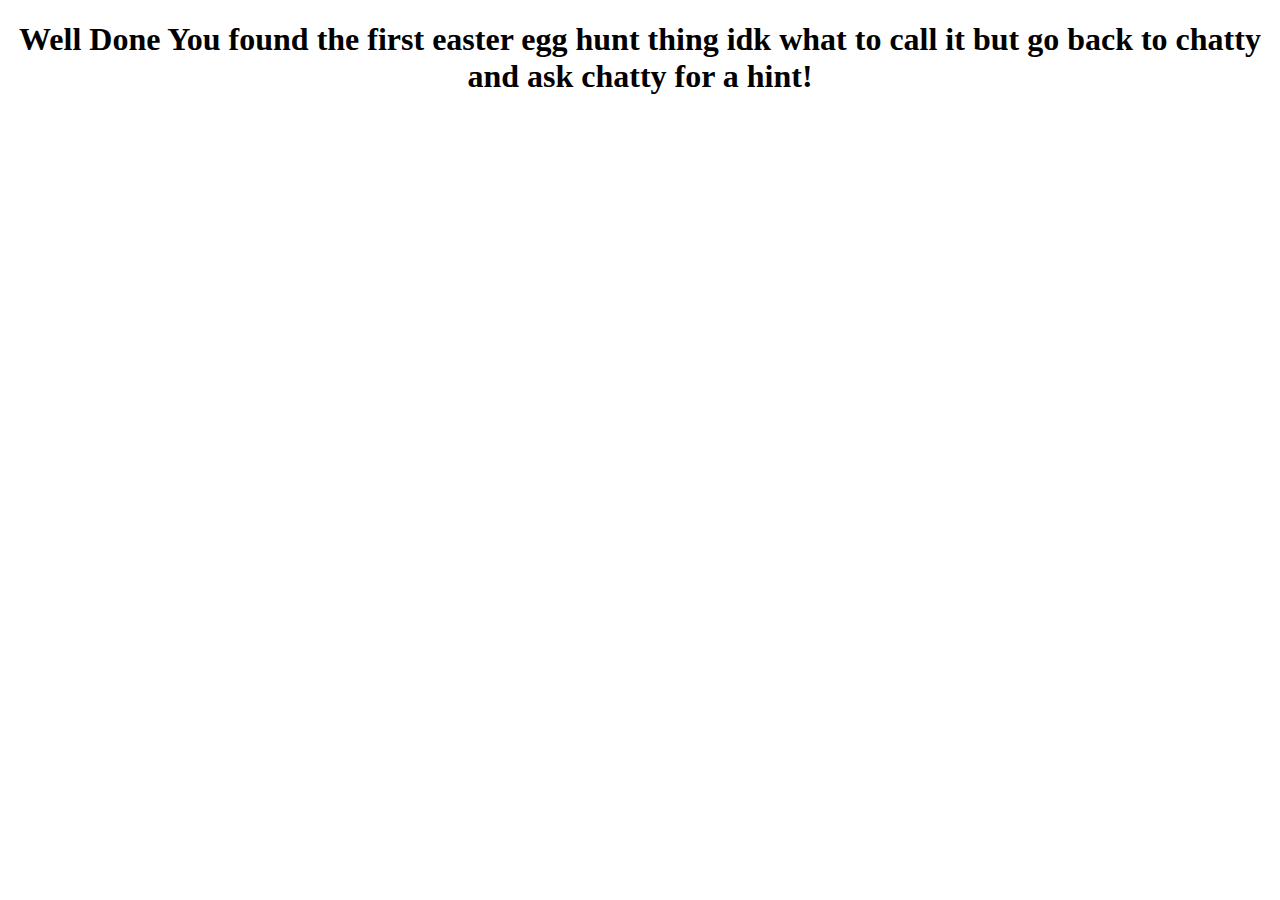
<file: EasterEgg/1down.html>
<!DOCTYPE html>
    <head>
        <title>Whats This.....?</title>
    </head>

<html>
    <body>
            <h1><center>Well Done You found the first easter egg hunt thing idk what to call it but go back to chatty and ask chatty for a hint!</center></h1>


    </body>



</html>
</file>
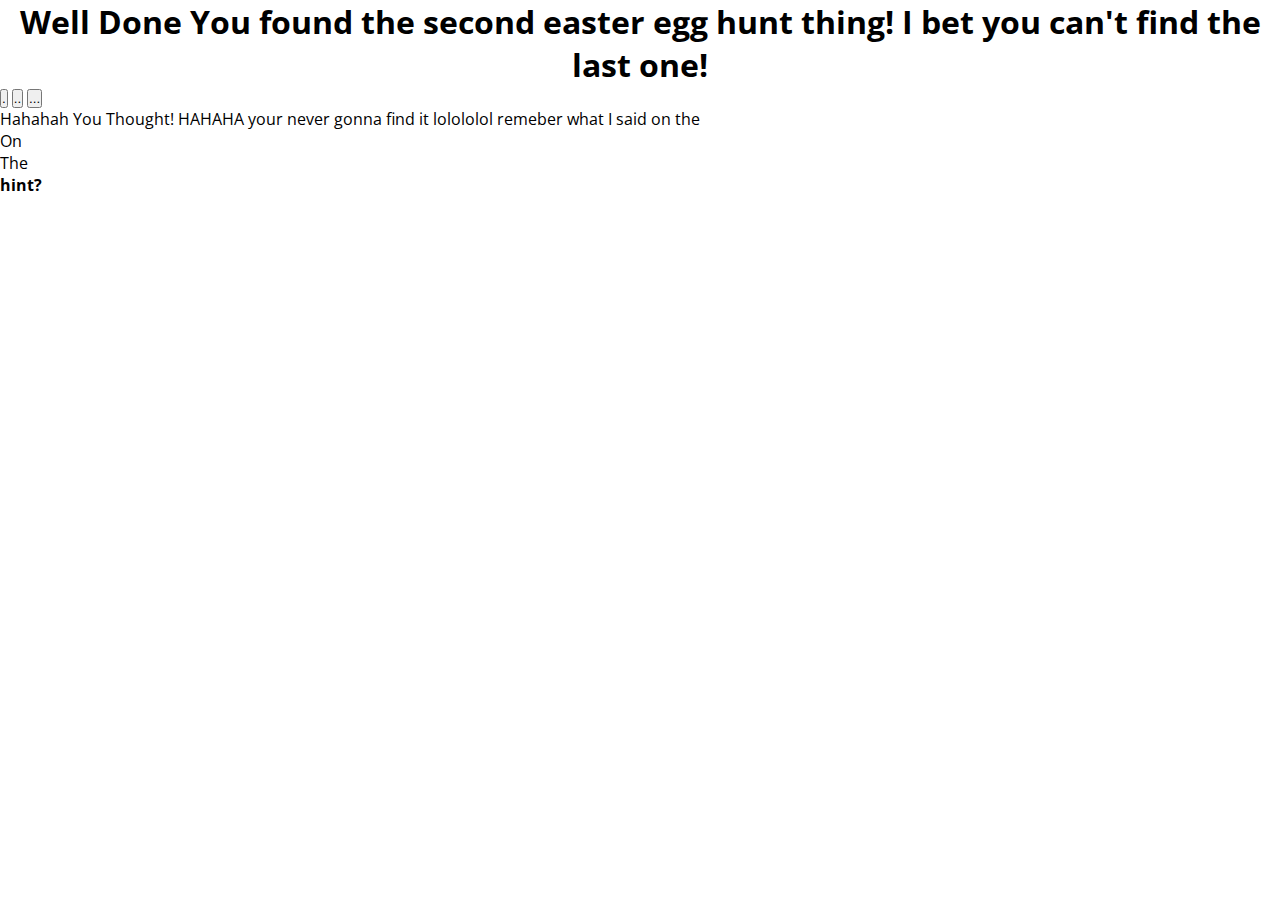
<file: EasterEgg/2.html>
<!DOCTYPE html>
    <head>
        <title>Whats This.....?</title>
        <meta name="viewport" content="width=device-width, initial-scale=1"><link rel="stylesheet" href="../changelogs.css">
    </head>

<html>
    <body>
            <h1><center>Well Done You found the second easter egg hunt thing! I bet you can't find the last one!</center></h1>

            <a href="https://www.youtube.com/watch?v=xvFZjo5PgG0"><button>.</button></a>
            <a href="https://www.dailymotion.com/video/x4ce0dl"><button>..</button></a>
            <a href="https://www.youtube.com/watch?v=xvFZjo5PgG0"><button>...</button></a>


            <p>Hahahah You Thought! HAHAHA your never gonna find it lolololol remeber what I said on the</p>
            <p>On</p>
            <p>The</p>
            <strong><a href="5648974.html">hint?</a></strong>

    </body>



</html>
</file>
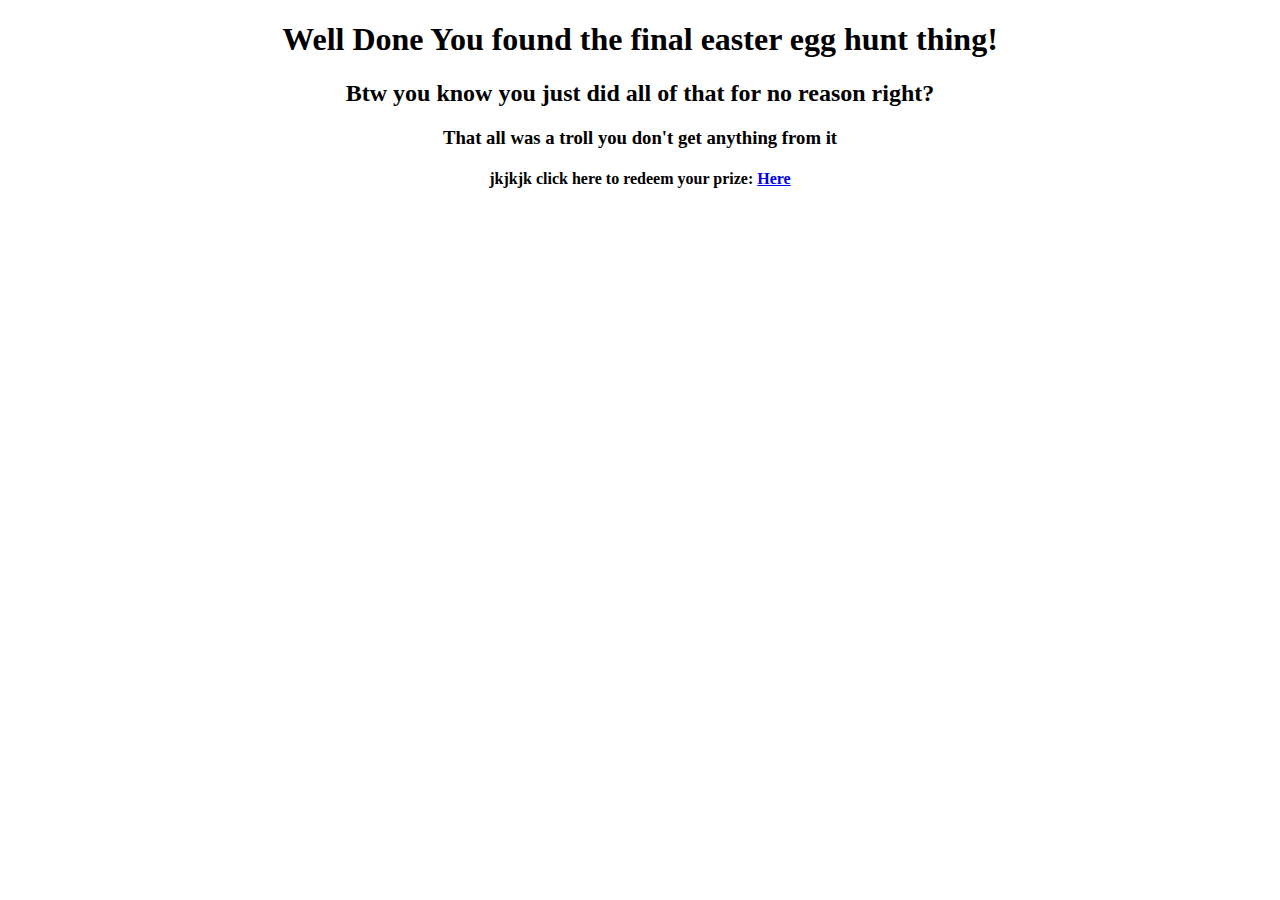
<file: EasterEgg/5648974.html>
<!DOCTYPE html>
    <head>
        <title>Congrats!</title>
    </head>

<html>
    <body>
            <h1><center>Well Done You found the final easter egg hunt thing!</center></h1>
            <h2><center>Btw you know you just did all of that for no reason right?</center></h2>
            <h3><center>That all was a troll you don't get anything from it</center></h3>
            <h4><center>jkjkjk click here to redeem your prize: <a href="https://www.youtube.com/watch?v=xvFZjo5PgG0">Here</a></center></h4>


    </body>



</html>
</file>
<file: changelogs.css>
@import url("https://fonts.googleapis.com/css?family=Lato:400,400i,700,700i|Open+Sans:400,400i,600,600i,700,700i|Roboto+Slab:300,400,700&subset=cyrillic");
html {
  box-sizing: border-box;
}

*::before,
*,
*::after {
  box-sizing: inherit;
  margin: 0;
  padding: 0;
}

body {
  font-family: "Open Sans", sans-serif;
}

img.emoji {
  height: 1em;
  width: 1em;
  margin: 0 0.05em 0 0.1em;
  vertical-align: -0.1em;
}

header {
  border-bottom: 1px solid #f3f3f3;
  padding: 1rem;
}
header.-fixed {
  position: fixed;
  top: 0;
  width: 100%;
  background: white;
  z-index: 1;
  cursor: pointer;
}
header > * {
  max-width: 1024px;
  margin: 0 auto;
}

header.-fixed + .wrap-content {
  padding-top: 60px;
}

.wrap-content {
  overflow-y: auto;
  min-height: calc(100vh - 64px);
  max-width: 1024px;
  margin: 0 auto;
}

article {
  padding: 10px;
}
article header {
  border-bottom: 1px solid #f3f3f3;
  padding: 1rem 0;
}
article section.version {
  margin: 1rem 0;
}
article section.version .header {
  position: relative;
  display: flex;
  align-items: center;
}
article section.version .header .version-num.-planned {
  color: rgba(0, 0, 0, 0.3);
}
article section.version .header .version-num.-labelled {
  display: inline-flex;
  padding: 0 4px;
  border: 2px solid rgba(0, 0, 0, 0.5);
  background: transparent;
  border-radius: 5px;
  align-items: center;
  justify-content: center;
}
article section.version .header .version-num.-deprecated {
  display: inline-flex;
  padding: 0 4px;
  border: 2px solid transparent;
  color: white;
  background: #4d4d4d;
  border-radius: 5px;
  align-items: center;
  justify-content: center;
}
article section.version .header .version-num.-declined {
  display: inline-flex;
  padding: 0 4px;
  border: 2px solid rgba(0, 0, 0, 0.3);
  color: rgba(0, 0, 0, 0.5);
  background: transparent;
  border-radius: 5px;
  align-items: center;
  justify-content: center;
  text-decoration: line-through;
}
article section.version .header .datetime {
  margin: 0 0 0 10px;
  color: rgba(0, 0, 0, 0.5);
}
article section.version .header > *:not(:first-child) {
  margin: 0 0 0 10px;
}
article section.version .label, article section.version .label-inline {
  display: inline-flex;
  padding: 4px 10px;
  margin: 20px 0 5px 0;
  border: 1px solid transparent;
  color: white;
  background: #bababa;
  border-radius: 9999px;
  align-items: center;
  justify-content: center;
}
article section.version .label.-s, article section.version .label-inline.-s {
  padding: 2px 6px;
  font-size: 10pt;
  cursor: pointer;
}
article section.version .label.-m, article section.version .label-inline.-m {
  padding: 4px 10px;
  font-size: 12pt;
}
article section.version .label.-l, article section.version .label-inline.-l {
  padding: 6px 14px;
  font-size: 14pt;
}
article section.version .label.-yellow, article section.version .label-inline.-yellow {
  color: black;
  background: #FDD835;
}
article section.version .label.-blue, article section.version .label-inline.-blue {
  color: white;
  background: #2196F3;
}
article section.version .label.-green, article section.version .label-inline.-green {
  color: white;
  background: #4CAF50;
}
article section.version .label.-orange, article section.version .label-inline.-orange {
  color: white;
  background: #FF9800;
}
article section.version .label.-red, article section.version .label-inline.-red {
  color: white;
  background: #f44336;
}
article section.version .label.-ghost, article section.version .label-inline.-ghost {
  background: transparent;
  border: 2px solid #bababa;
  color: #bababa;
  font-weight: 600;
}
article section.version .label.-ghost.-yellow, article section.version .label-inline.-ghost.-yellow {
  color: black;
  border-color: #FDD835;
}
article section.version .label.-ghost.-blue, article section.version .label-inline.-ghost.-blue {
  color: #2196F3;
  border-color: #2196F3;
}
article section.version .label.-ghost.-green, article section.version .label-inline.-ghost.-green {
  color: #4CAF50;
  border-color: #4CAF50;
}
article section.version .label.-ghost.-orange, article section.version .label-inline.-ghost.-orange {
  color: #FF9800;
  border-color: #FF9800;
}
article section.version .label.-ghost.-red, article section.version .label-inline.-ghost.-red {
  color: #f44336;
  border-color: #f44336;
}
article section.version .label-inline {
  padding: 2px 6px;
  font-size: 10pt;
  border-radius: 5px;
  margin: 0 5px 0 0;
}
article section.version ul, article section.version ol {
  list-style-position: inside;
}
article section.version ul li, article section.version ol li {
  display: flex;
  align-items: center;
  margin: 5px 0;
  cursor: pointer;
}
article section.version dd {
  list-style-position: inside;
}
article section.version dd dt {
  display: flex;
  align-items: center;
  margin: 5px 0;
}
article section.version.-declined {
  padding: 0 4px;
  opacity: 0.5;
  background: transparent;
  border-radius: 5px;
  align-items: center;
  justify-content: center;
  text-decoration: line-through;
}

@media (min-width: 321px) and (max-width: 768px) {
  header.-fixed + .wrap-content {
    padding-top: 100px;
  }
}

a:link {
  text-decoration: none;
}

a:visited {
  text-decoration: none;
}

a:hover {
  text-decoration: none;
}

a:active {
  text-decoration: none;
}

/* unvisited link */
a:link {
  color: black;
}

/* visited link */
a:visited {
  color: black;
}

/* mouse over link */
a:hover {
  color: black;
}

/* selected link */
a:active {
  color: black;
}
</file>
